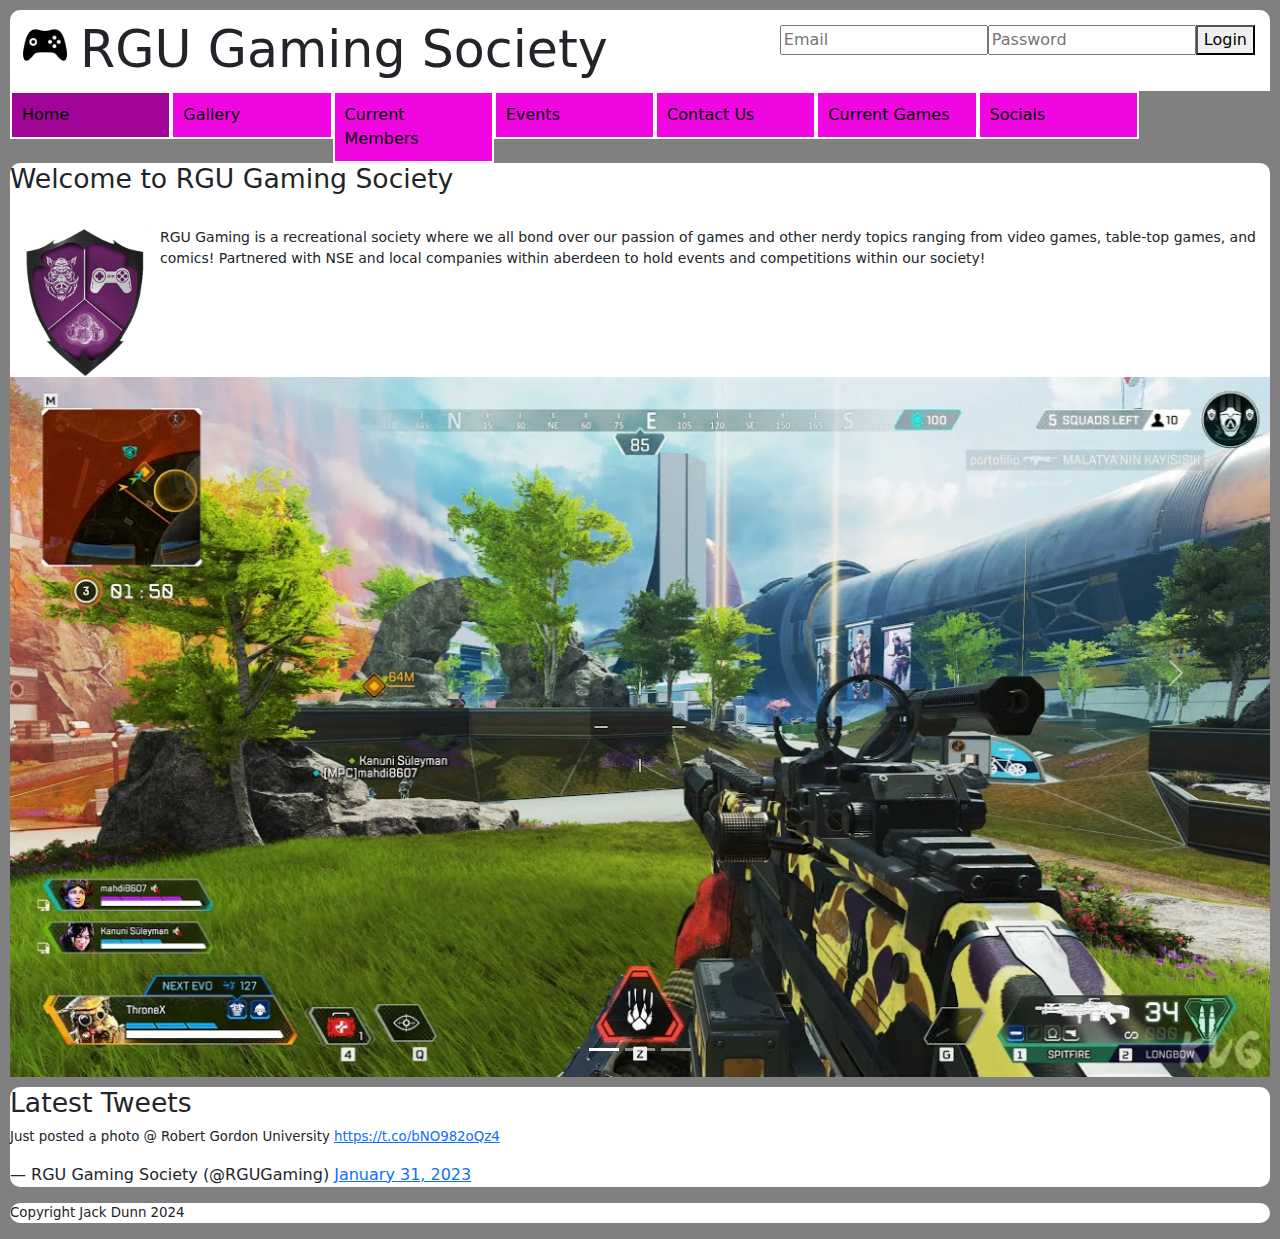
<file: index.html>
<html>
<!--
Threat Model
Threat Source: External
Threat Agent: Human
Threat Intention: Intentional
Threat Motivation: Embarrassment of the society
Threat Impact: Defacement of society website, changing of photos in the photo carousel that could be harmful or inappropriate towards members.
Threat Mitigation: Only the society leader should have access to the tools needed to change the pictures on the home page.
-->

<head>
    <title>Gaming Society</title>
    <link href="https://cdn.jsdelivr.net/npm/bootstrap@5.3.3/dist/css/bootstrap.min.css" rel="stylesheet"
        integrity="sha384-QWTKZyjpPEjISv5WaRU9OFeRpok6YctnYmDr5pNlyT2bRjXh0JMhjY6hW+ALEwIH" crossorigin="anonymous">
    <script src="https://cdn.jsdelivr.net/npm/bootstrap@5.3.3/dist/js/bootstrap.bundle.min.js"
        integrity="sha384-YvpcrYf0tY3lHB60NNkmXc5s9fDVZLESaAA55NDzOxhy9GkcIdslK1eN7N6jIeHz"
        crossorigin="anonymous"></script>
    <link rel="stylesheet" href="css/main.css">
</head>

<body>
    <!-- Logo image and webpage title -->
    <header>
        <img src="images/logo-game-controller-2.png" alt="logo" id="logo" />
        <h1>RGU Gaming Society</h1>

        <!-- Log in form -->
        <form id="login">
            <div class="loginInput">
                <input type="text" name="email" placeholder="Email" />
            </div>

            <div class="loginInput">
                <input type="text" name="password" placeholder="Password" />
            </div>

            <div class="loginInput">
                <button type="button" onclick="login()">Login</button>
            </div>

        </form>

    </header>

    <!-- Navigation bar -->
    <nav>
        <ul>
            <li class="active"><a href="index.html">Home</a></li>
            <li><a href="img_gallery.html">Gallery</a></li>
            <li><a href="current_members.html">Current Members</a></li>
            <li><a href="event_calendar.html">Events</a></li>
            <li><a href="contact_us.html">Contact Us</a></li>
            <li><a href="current_playing.html">Current Games</a></li>
            <li><a href="socials.html">Socials</a></li>
        </ul>
    </nav>

    <main>
        <h3>Welcome to RGU Gaming Society</h3><br>
        <img id="article" src="images/logo.png" alt="Society Logo" />
        <p id="article_text"> RGU Gaming is a recreational society where we all bond over our passion of games and other
            nerdy topics ranging from video games, table-top games, and comics! Partnered with NSE and local companies
            within aberdeen to hold events and competitions within our society!</p>

        <!--Carousel of images on the home page-->
        <div id="carouselExampleIndicators" class="carousel slide" data-bs-ride="carousel">
            <div class="carousel-indicators">
                <button type="button" data-bs-target="#carouselExampleIndicators" data-bs-slide-to="0" class="active"
                    aria-current="true" aria-label="Slide 1"></button>
                <button type="button" data-bs-target="#carouselExampleIndicators" data-bs-slide-to="1"
                    aria-label="Slide 2"></button>
                <button type="button" data-bs-target="#carouselExampleIndicators" data-bs-slide-to="2"
                    aria-label="Slide 3"></button>
            </div>
            <div class="carousel-inner">
                <div class="carousel-item active">
                    <img src="images/maxresdefault.jpg" class="d-block w-100" alt="...">
                </div>
                <div class="carousel-item">
                    <img src="images/Gaming_Palworld_Gameplay_2-1024x576.jpg" class="d-block w-100" alt="...">
                </div>
                <div class="carousel-item">
                    <img src="images/marioworld_650.webp" class="d-block w-100" alt="...">
                </div>
            </div>
            <button class="carousel-control-prev" type="button" data-bs-target="#carouselExampleIndicators"
                data-bs-slide="prev">
                <span class="carousel-control-prev-icon" aria-hidden="true"></span>
                <span class="visually-hidden">Previous</span>
            </button>
            <button class="carousel-control-next" type="button" data-bs-target="#carouselExampleIndicators"
                data-bs-slide="next">
                <span class="carousel-control-next-icon" aria-hidden="true"></span>
                <span class="visually-hidden">Next</span>
            </button>
        </div>

    </main>

    <aside>
        <h3>
            Latest Tweets
        </h3>
        <blockquote class="twitter-tweet">
            <p lang="en" dir="ltr">Just posted a photo @ Robert Gordon University <a
                    href="https://t.co/bNO982oQz4">https://t.co/bNO982oQz4</a></p>&mdash; RGU Gaming Society
            (@RGUGaming) <a href="https://twitter.com/RGUGaming/status/1620457710851342337?ref_src=twsrc%5Etfw">January
                31, 2023</a>
        </blockquote>
        <script async src="https://platform.twitter.com/widgets.js" charset="utf-8"></script>
    </aside>

    <footer>
        <p>
            Copyright Jack Dunn 2024
        </p>
    </footer>
</body>

<script>
    var counter = 2;

    function login() {
        if (counter % 2 == 0) {
            alert("You have been logged in!");
        }
        else {
            alert("You have been logged out!");
        }
        counter += 1;
    }
</script>

</html>
</file>
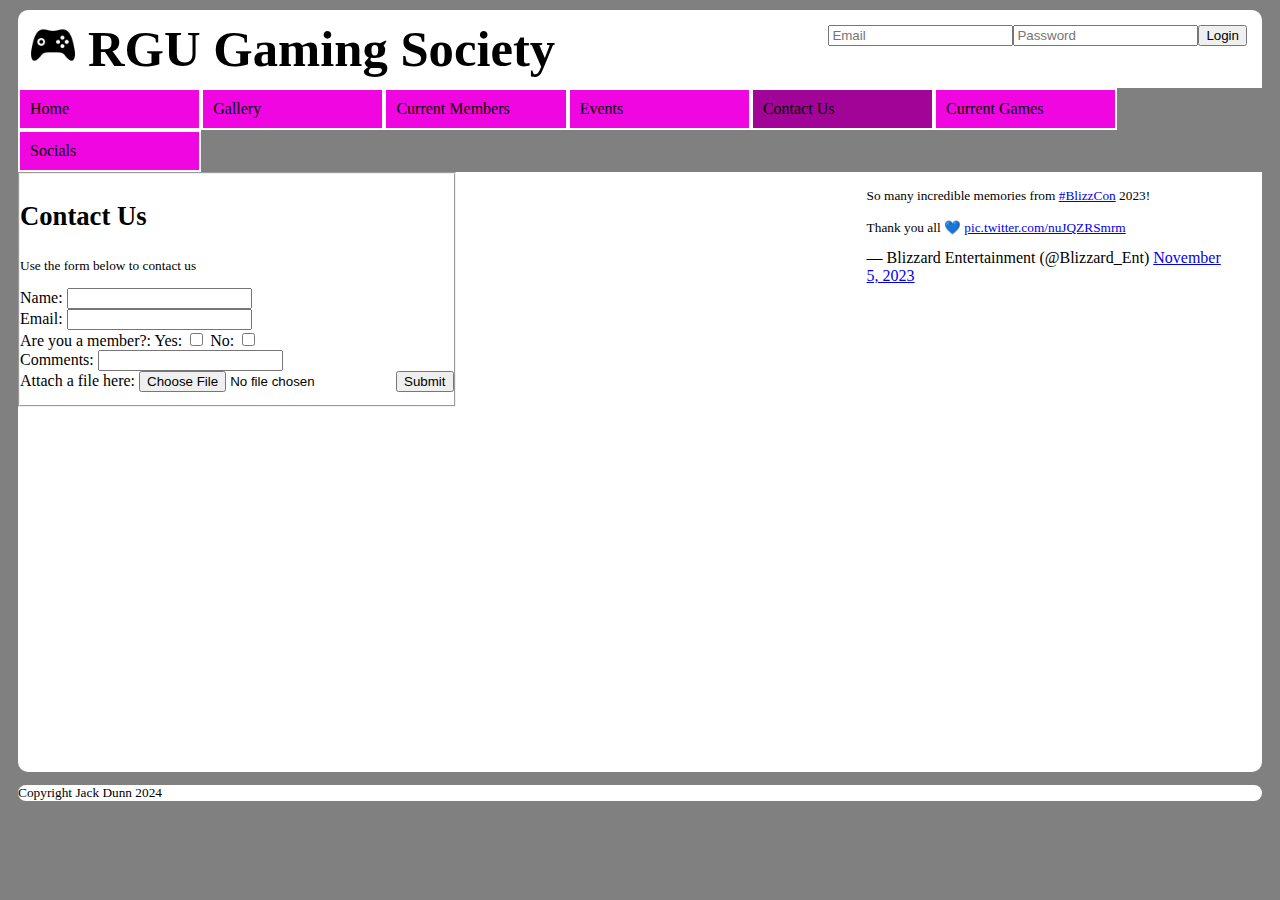
<file: contact_us.html>
<html>

<head>
    <title>Gaming Society</title>
    <link rel="stylesheet" href="css/main.css">
</head>

<body>
    <!-- Logo image and webpage title -->
    <header>
        <img src="images/logo-game-controller-2.png" alt="logo" id="logo" />
        <h1>RGU Gaming Society</h1>

        <!-- Log in form -->
        <form id="login">
            <div class="loginInput">
                <input type="text" name="email" placeholder="Email" />
            </div>

            <div class="loginInput">
                <input type="text" name="password" placeholder="Password" />
            </div>

            <div class="loginInput">
                <button type="button" onclick="login()">Login</button>
            </div>

        </form>

    </header>

    <!-- Navigation bar -->
    <nav>
        <ul>
            <li><a href="index.html">Home</a></li>
            <li><a href="img_gallery.html">Gallery</a></li>
            <li><a href="current_members.html">Current Members</a></li>
            <li><a href="event_calendar.html">Events</a></li>
            <li class="active"><a href="contact_us.html">Contact Us</a></li>
            <li><a href="current_playing.html">Current Games</a></li>
            <li><a href="socials.html">Socials</a></li>
        </ul>
    </nav>

    <main id="cmain">
        <div id="left-col">

            <!-- Contact us form -->
            <form>
                <fieldset>
                    <h3>Contact Us</h3>
                    <p>Use the form below to contact us</p>

                    <label for="name">Name:</label>
                    <input type="text" name="name" value="" /><br />

                    <label for="email">Email:</label>
                    <input type="text" name="email" value="" /><br />

                    <label for="membership">Are you a member?:</label>
                    Yes: <input type="checkbox"> No: <input type="checkbox" /><br />

                    <label for="comments">Comments:</label>
                    <input type="text" name="comments" value="" /><br />

                    <label for="file">Attach a file here:</label>
                    <input type="file" />

                    <button type="button"
                        onclick='document.getElementById("form_outcome").innerHTML="Form has been sent successfully!"'>Submit</button>

                    <div>
                        <p id="form_outcome"></p>
                    </div>

                </fieldset>
            </form>
        </div>
        <div id="right-col">
            <!-- twitter post from blizzard -->
            <blockquote class="twitter-tweet">
                <p lang="en" dir="ltr">So many incredible memories from <a
                        href="https://twitter.com/hashtag/BlizzCon?src=hash&amp;ref_src=twsrc%5Etfw">#BlizzCon</a>
                    2023!<br><br>Thank you all 💙 <a href="https://t.co/nuJQZRSmrm">pic.twitter.com/nuJQZRSmrm</a></p>
                &mdash; Blizzard Entertainment (@Blizzard_Ent) <a
                    href="https://twitter.com/Blizzard_Ent/status/1721010723457802383?ref_src=twsrc%5Etfw">November 5,
                    2023</a>
            </blockquote>
            <script async src="https://platform.twitter.com/widgets.js" charset="utf-8"></script>
        </div>
    </main>

    <aside> </aside>

    <footer>
        <p>
            Copyright Jack Dunn 2024
        </p>
    </footer>
</body>

<script>
    var counter = 2;

    function login() {
        if (counter % 2 == 0) {
            alert("You have been logged in!");
        }
        else {
            alert("You have been logged out!");
        }
        counter += 1;
    }
</script>

</html>
</file>
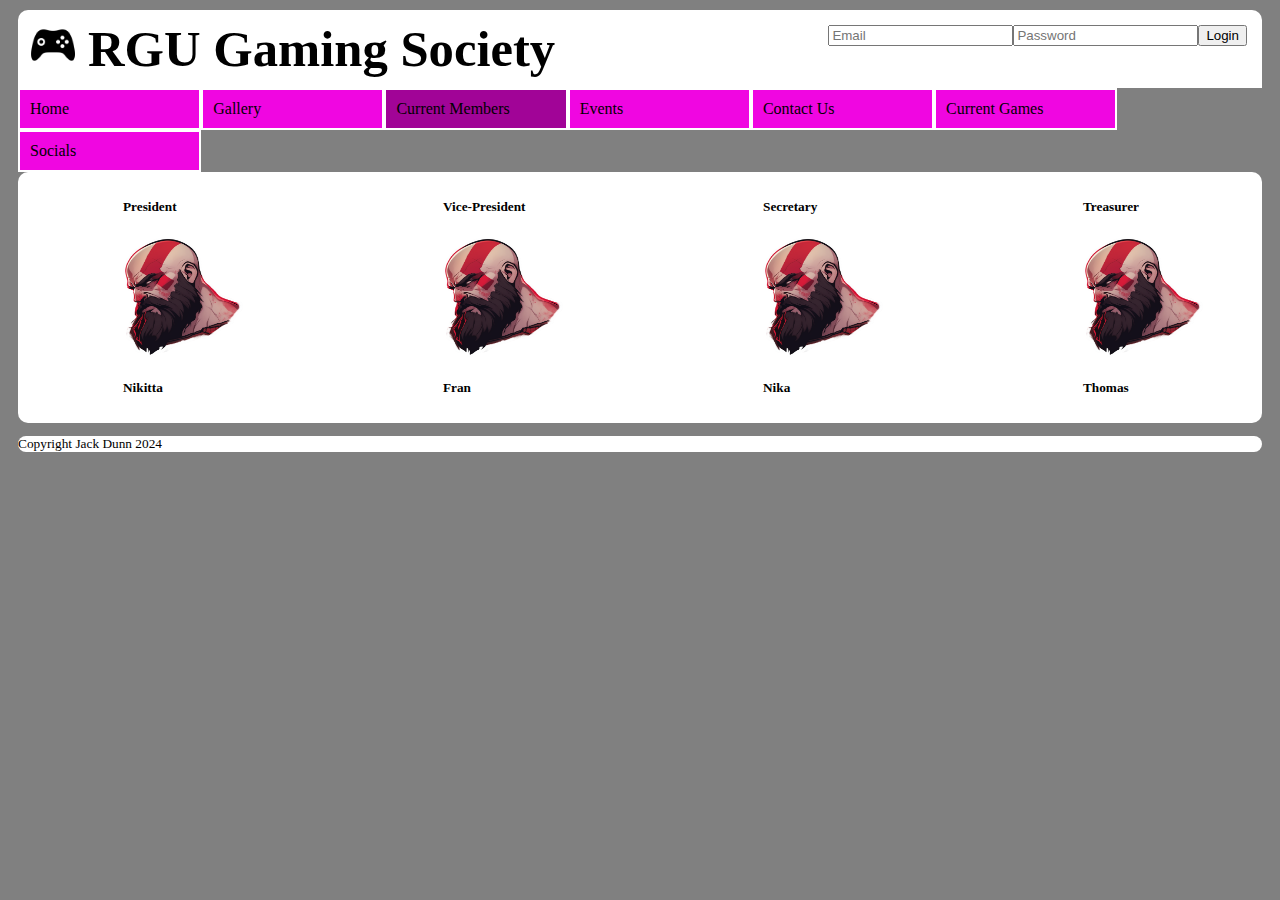
<file: current_members.html>
<html>
<!--
Threat Model
Threat Source: External
Threat Agent: Human
Threat Intention: Intentional
Threat Motivation: Embarrassment of the society
Threat Impact: Defacement of society website, changing of members
images, possible identify theft of members.
Threat Mitigation: Login validation, 2FA in place before member images
can be changed, email updates to members whose images have been changed.
-->

<head>
    <title>Gaming Society</title>
    <link rel="stylesheet" href="css/main.css">
</head>

<body>
    <!-- Logo image and webpage title -->
    <header>
        <img src="images/logo-game-controller-2.png" alt="logo" id="logo" />
        <h1>RGU Gaming Society</h1>

        <!-- Log in form -->
        <form id="login">
            <div class="loginInput">
                <input type="text" name="email" placeholder="Email" />
            </div>

            <div class="loginInput">
                <input type="text" name="password" placeholder="Password" />
            </div>

            <div class="loginInput">
                <button type="button" onclick="login()">Login</button>
            </div>

        </form>

    </header>
    <!-- Navigation bar -->
    <nav>
        <ul>
            <li><a href="index.html">Home</a></li>
            <li><a href="img_gallery.html">Gallery</a></li>
            <li class="active"><a href="current_members.html">Current Members</a></li>
            <li><a href="event_calendar.html">Events</a></li>
            <li><a href="contact_us.html">Contact Us</a></li>
            <li><a href="current_playing.html">Current Games</a></li>
            <li><a href="socials.html">Socials</a></li>
        </ul>
    </nav>

    <main>
        <div class="container">
            <div class="row">

                <div class="col-sm" id="memberColumn">

                    <h5>President</h5>
                    <img src="images/god-of-war-brutal-kratos-sticker.png" class="rounded-circle massie-hovering"
                        width="120" height="120" preserveAspectRatio="xMidYMid slice" style="overflow:hidden"
                        alt="Kratos from god of war">
                    <h5>Nikitta</h5>

                </div>

                <div class="col-sm" id="memberColumn">

                    <h5>Vice-President</h5>
                    <img src="images/god-of-war-brutal-kratos-sticker.png" class="rounded-circle massie-hovering"
                        width="120" height="120" preserveAspectRatio="xMidYMid slice" style="overflow:hidden"
                        alt="Kratos from god of war">
                    <h5>Fran</h5>

                </div>

                <div class="col-sm" id="memberColumn">

                    <h5>Secretary</h5>
                    <img src="images/god-of-war-brutal-kratos-sticker.png" class="rounded-circle massie-hovering"
                        width="120" height="120" preserveAspectRatio="xMidYMid slice" style="overflow:hidden"
                        alt="Kratos from god of war">
                    <h5>Nika</h5>

                </div>

                <div class="col-sm" id="memberColumn">

                    <h5>Treasurer</h5>
                    <img src="images/god-of-war-brutal-kratos-sticker.png" class="rounded-circle massie-hovering"
                        width="120" height="120" preserveAspectRatio="xMidYMid slice" style="overflow:hidden"
                        alt="Kratos from god of war">
                    <h5>Thomas</h5>

                </div>

                <div class="col-sm" id="memberColumn">

                    <h5>Tabletop Manager</h5>
                    <img src="images/god-of-war-brutal-kratos-sticker.png" class="rounded-circle massie-hovering"
                        width="120" height="120" preserveAspectRatio="xMidYMid slice" style="overflow:hidden"
                        alt="Kratos from god of war">
                    <h5>Blair</h5>

                </div>
            </div>
        </div>
    </main>

    <aside> </aside>

    <footer>
        <p>
            Copyright Jack Dunn 2024
        </p>
    </footer>
</body>

<script>
    var counter = 2;

    function login() {
        if (counter % 2 == 0) {
            alert("You have been logged in!");
        }
        else {
            alert("You have been logged out!");
        }
        counter += 1;
    }
</script>

</html>
</file>
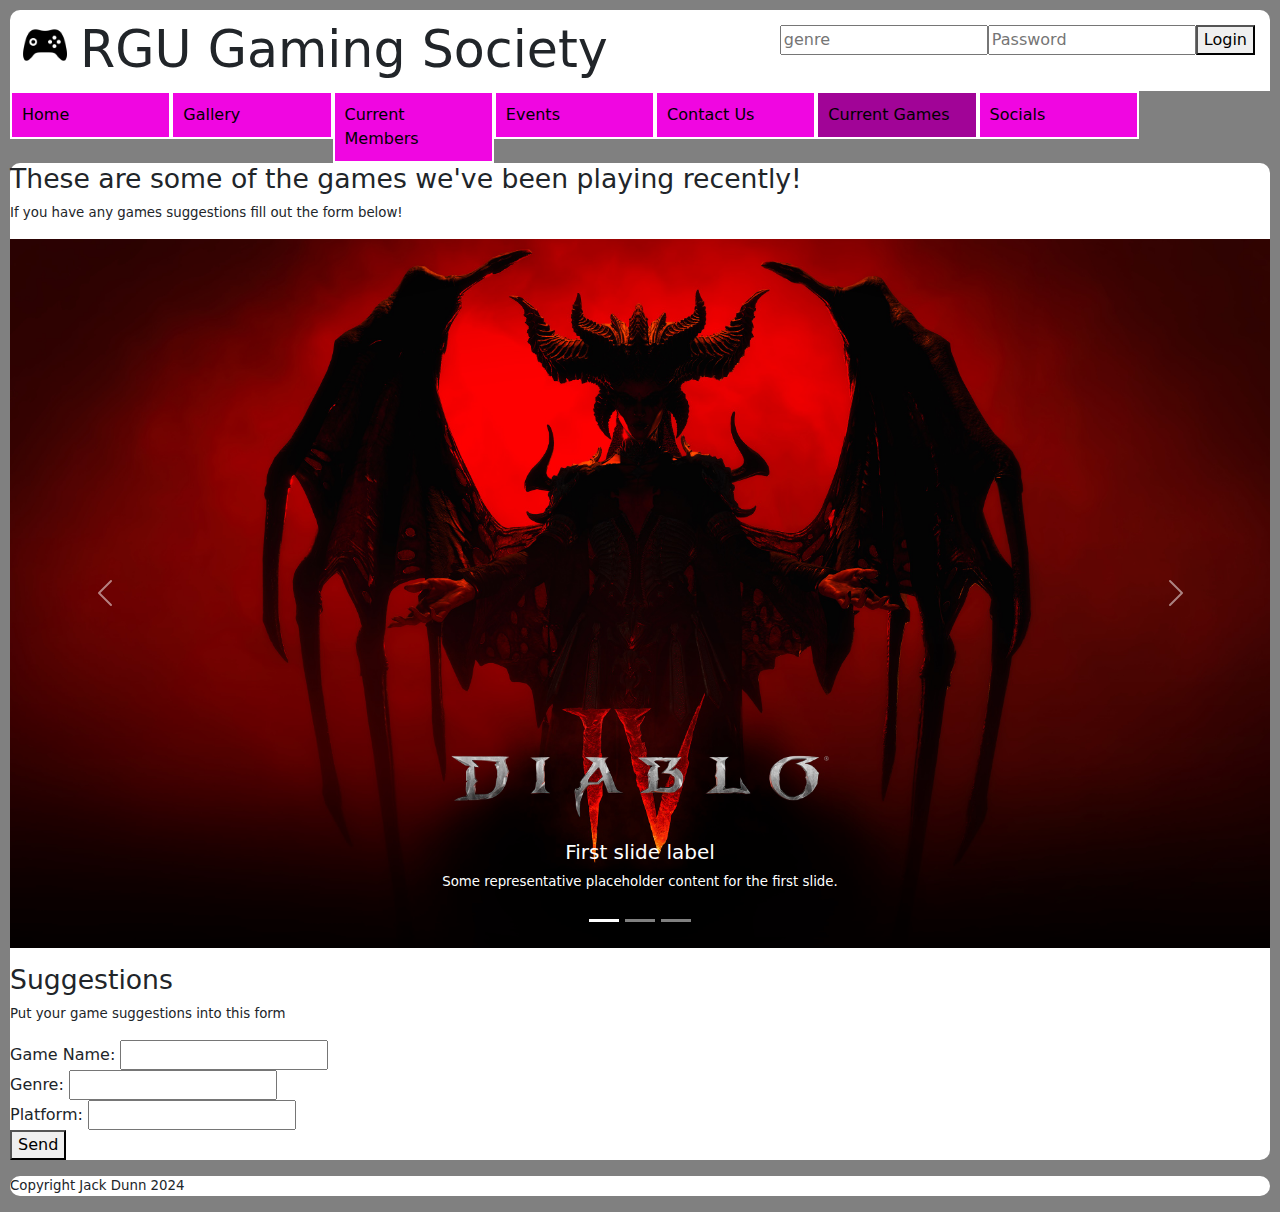
<file: current_playing.html>
<html>

<head>
    <title>Gaming Society</title>
    <link href="https://cdn.jsdelivr.net/npm/bootstrap@5.3.3/dist/css/bootstrap.min.css" rel="stylesheet"
        integrity="sha384-QWTKZyjpPEjISv5WaRU9OFeRpok6YctnYmDr5pNlyT2bRjXh0JMhjY6hW+ALEwIH" crossorigin="anonymous">
    <script src="https://cdn.jsdelivr.net/npm/bootstrap@5.3.3/dist/js/bootstrap.bundle.min.js"
        integrity="sha384-YvpcrYf0tY3lHB60NNkmXc5s9fDVZLESaAA55NDzOxhy9GkcIdslK1eN7N6jIeHz"
        crossorigin="anonymous"></script>
    <link rel="stylesheet" href="css/main.css">
</head>

<body>
    <header>
        <img src="images/logo-game-controller-2.png" alt="logo" id="logo" />
        <h1>RGU Gaming Society</h1>

        <!-- Log in form -->
        <form id="login">
            <div class="loginInput">
                <input type="text" name="genre" placeholder="genre" />
            </div>

            <div class="loginInput">
                <input type="text" name="password" placeholder="Password" />
            </div>

            <div class="loginInput">
                <button type="button" onclick="login()">Login</button>
            </div>

        </form>

    </header>

    <nav>
        <ul>
            <li><a href="index.html">Home</a></li>
            <li><a href="img_gallery.html">Gallery</a></li>
            <li><a href="current_members.html">Current Members</a></li>
            <li><a href="event_calendar.html">Events</a></li>
            <li><a href="contact_us.html">Contact Us</a></li>
            <li class="active"><a href="current_playing.html">Current Games</a></li>
            <li><a href="socials.html">Socials</a></li>
        </ul>
    </nav>

    <main>
        <h3> These are some of the games we've been playing recently! </h3>
        <p> If you have any games suggestions fill out the form below! </p>

        <!-- carousel of games that are currently being played -->
        <div id="carouselExampleCaptions" class="carousel slide" data-bs-ride="carousel">
            <div class="carousel-indicators">
                <button type="button" data-bs-target="#carouselExampleCaptions" data-bs-slide-to="0" class="active"
                    aria-current="true" aria-label="Slide 1"></button>
                <button type="button" data-bs-target="#carouselExampleCaptions" data-bs-slide-to="1"
                    aria-label="Slide 2"></button>
                <button type="button" data-bs-target="#carouselExampleCaptions" data-bs-slide-to="2"
                    aria-label="Slide 3"></button>
            </div>
            <div class="carousel-inner">
                <div class="carousel-item active">
                    <img src="images/diablo.jpeg" class="d-block w-100" alt="...">
                    <div class="carousel-caption d-none d-md-block">
                        <h5>First slide label</h5>
                        <p>Some representative placeholder content for the first slide.</p>
                    </div>
                </div>
                <div class="carousel-item">
                    <img src="images/tekken-8-standard-key-art-horizontal-071823.webp" class="d-block w-100" alt="...">
                    <div class="carousel-caption d-none d-md-block">
                        <h5>Second slide label</h5>
                        <p>Some representative placeholder content for the second slide.</p>
                    </div>
                </div>
                <div class="carousel-item">
                    <img src="images/MW3.jpeg" class="d-block w-100" alt="...">
                    <div class="carousel-caption d-none d-md-block">
                        <h5>Third slide label</h5>
                        <p>Some representative placeholder content for the third slide.</p>
                    </div>
                </div>
            </div>
            <!-- controls to go the next photo and previous in the carousel -->
            <button class="carousel-control-prev" type="button" data-bs-target="#carouselExampleCaptions"
                data-bs-slide="prev">
                <span class="carousel-control-prev-icon" aria-hidden="true"></span>
                <span class="visually-hidden">Previous</span>
            </button>
            <button class="carousel-control-next" type="button" data-bs-target="#carouselExampleCaptions"
                data-bs-slide="next">
                <span class="carousel-control-next-icon" aria-hidden="true"></span>
                <span class="visually-hidden">Next</span>
            </button>
        </div>

        <p></p>

        <!-- form to input game suggestions -->
        <form>
            <h3>Suggestions</h3>
            <p>Put your game suggestions into this form</p>

            <label for="game-name">Game Name:</label>
            <input type="text" name="game-name" value="" /><br />

            <label for="genre">Genre:</label>
            <input type="text" name="genre" value="" /><br />

            <label for="platform">Platform:</label>
            <input type="text" name="platform" value="" /><br />

            <button type="button" onclick="suggestions()">Send</button>

            <div>
                <p id="form_outcome"></p>
            </div>
        </form>
    </main>

    <footer>
        <p>
            Copyright Jack Dunn 2024
        </p>
    </footer>
</body>

<script>
    var counter = 2;

    function login() {
        if (counter % 2 == 0) {
            alert("You have been logged in!");
        }
        else {
            alert("You have been logged out!");
        }
        counter += 1;
    }
</script>

<script>
    function suggestions() {
        alert("Your suggestion has been sent successfully!")
    }
</script>

</html>
</file>
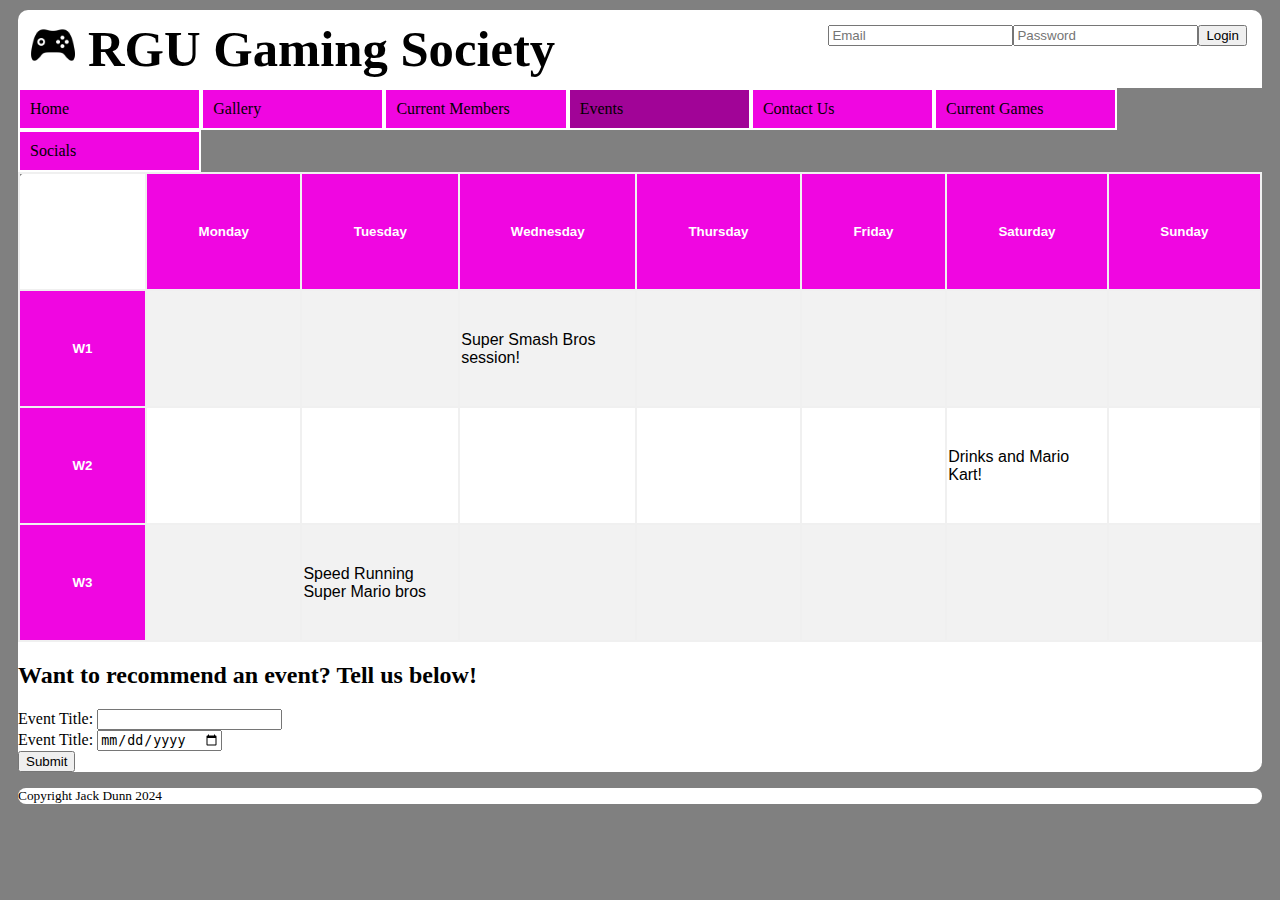
<file: event_calendar.html>
<html>

<head>
    <title>Gaming Society</title>
    <link rel="stylesheet" href="css/main.css">
</head>

<body>
    <!-- Logo image and webpage title -->
    <header>
        <img src="images/logo-game-controller-2.png" alt="logo" id="logo" />
        <h1>RGU Gaming Society</h1>

        <!-- Log in form -->
        <form id="login">
            <div class="loginInput">
                <input type="text" name="email" placeholder="Email" />
            </div>

            <div class="loginInput">
                <input type="text" name="password" placeholder="Password" />
            </div>

            <div class="loginInput">
                <button type="button" onclick="login()">Login</button>
            </div>

        </form>

    </header>

    <!-- Navigation bar -->
    <nav>
        <ul>
            <li><a href="index.html">Home</a></li>
            <li><a href="img_gallery.html">Gallery</a></li>
            <li><a href="current_members.html">Current Members</a></li>
            <li class="active"><a href="event_calendar.html">Events</a></li>
            <li><a href="contact_us.html">Contact Us</a></li>
            <li><a href="current_playing.html">Current Games</a></li>
            <li><a href="socials.html">Socials</a></li>
        </ul>
    </nav>

    <main>
        <div>
            <!--Table for events-->
            <table>
                <tr>
                    <td></td>
                    <th>Monday</th>
                    <th>Tuesday</th>
                    <th>Wednesday</th>
                    <th>Thursday</th>
                    <th>Friday</th>
                    <th>Saturday</th>
                    <th>Sunday</th>
                </tr>
                <tr>
                    <th>W1</th>
                    <td></td>
                    <td></td>
                    <td>Super Smash Bros session!</td>
                    <td></td>
                    <td></td>
                    <td></td>
                    <td></td>
                </tr>
                <tr>
                    <th>W2</th>
                    <td></td>
                    <td></td>
                    <td></td>
                    <td></td>
                    <td></td>
                    <td>Drinks and Mario Kart!</td>
                    <td></td>
                </tr>
                <tr>
                    <th>W3</th>
                    <td></td>
                    <td>Speed Running Super Mario bros</td>
                    <td></td>
                    <td></td>
                    <td></td>
                    <td></td>
                    <td></td>
                </tr>
            </table>
        </div>

        <div>
            <h2>Want to recommend an event? Tell us below!</h2>

            <form name="event">
                <label for="event_title">Event Title:</label>
                <input type="text" name="event_title" value="" /><br />

                <label for="event_date">Event Title:</label>
                <input type="date" name="event_date" value="" /><br />

                <button type="button" onclick="submit_event()">Submit</button>
            </form>

        </div>
    </main>

    <aside> </aside>

    <footer>
        <p>
            Copyright Jack Dunn 2024
        </p>
    </footer>
</body>

<script>
    var counter = 2;

    function login() {
        if (counter % 2 == 0) {
            alert("You have been logged in!");
        }
        else {
            alert("You have been logged out!");
        }
        counter += 1;
    }
</script>

<script>
    function submit_event() {
        var title = document.forms["event"]["event_title"].value;
        var date = document.forms["event"]["event_date"].value;
        if (title == "") {
            alert("An event must have a title");
        }
        else {
            if (date.length == 0) {
                alert("An event must have a date");
            }
            else {
                alert("Event submitted! The society will contact you soon!");
            }
        }
    }
</script>

</html>
</file>
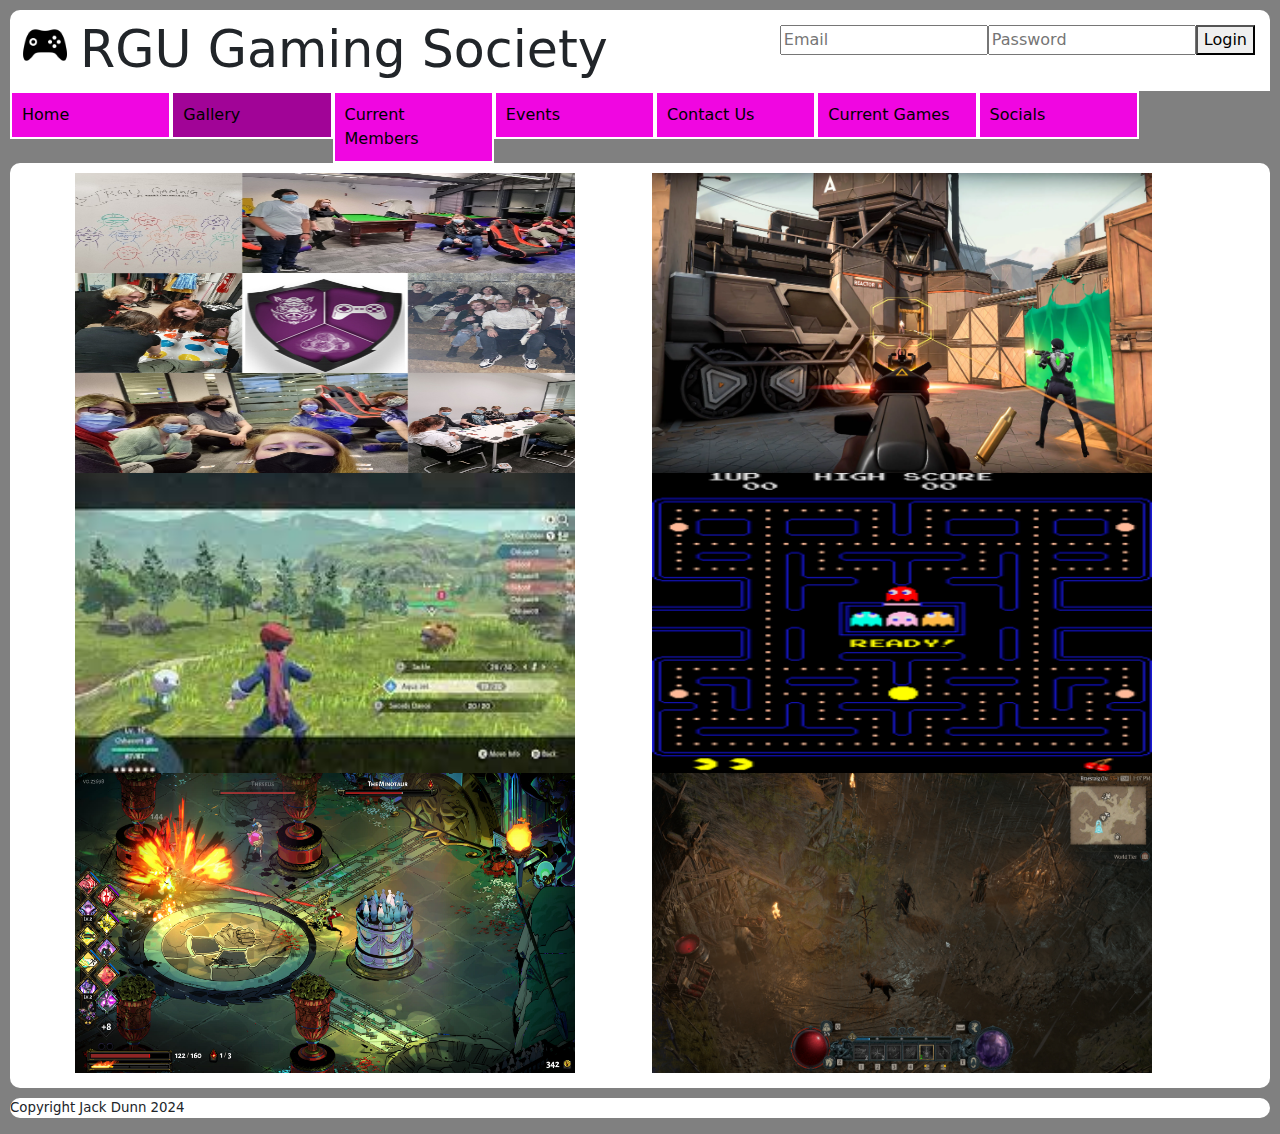
<file: img_gallery.html>
<html>
<!--
Threat Model
Threat Source: External
Threat Agent: Human
Threat Intention: Intentional
Threat Motivation: Embarrassment of the society
Threat Impact: Defacement of society website, innapropreite images could be uploaded.
Threat Mitigation: Login validation, 2FA in place before images can be changed, the society leader should be able to approve and disapprove of images before being uploaded to the website.
-->

<head>
    <title>Gaming Society</title>
    <link href="https://cdn.jsdelivr.net/npm/bootstrap@5.3.3/dist/css/bootstrap.min.css" rel="stylesheet"
        integrity="sha384-QWTKZyjpPEjISv5WaRU9OFeRpok6YctnYmDr5pNlyT2bRjXh0JMhjY6hW+ALEwIH" crossorigin="anonymous">
    <script src="https://cdn.jsdelivr.net/npm/bootstrap@5.3.3/dist/js/bootstrap.bundle.min.js"
        integrity="sha384-YvpcrYf0tY3lHB60NNkmXc5s9fDVZLESaAA55NDzOxhy9GkcIdslK1eN7N6jIeHz"
        crossorigin="anonymous"></script>
    <link rel="stylesheet" href="css/main.css">
</head>

<body>
    <!-- Logo image and webpage title -->
    <header>
        <img src="images/logo-game-controller-2.png" alt="logo" id="logo" />
        <h1>RGU Gaming Society</h1>

        <!-- Log in form -->
        <form id="login">
            <div class="loginInput">
                <input type="text" name="email" placeholder="Email" />
            </div>

            <div class="loginInput">
                <input type="text" name="password" placeholder="Password" />
            </div>

            <div class="loginInput">
                <button type="button" onclick="login()">Login</button>
            </div>

        </form>

    </header>

    <!-- Navigation bar -->
    <nav>
        <ul>
            <li><a href="index.html">Home</a></li>
            <li class="active"><a href="img_gallery.html">Gallery</a></li>
            <li><a href="current_members.html">Current Members</a></li>
            <li><a href="event_calendar.html">Events</a></li>
            <li><a href="contact_us.html">Contact Us</a></li>
            <li><a href="current_playing.html">Current Games</a></li>
            <li><a href="socials.html">Socials</a></li>
        </ul>
    </nav>

    <main>
        <!-- how the images were split up into 2 collumns -->
        <div id="img-gallery" class="container">
            <div class="row">
                <div class="col-sm">
                    <img id="img-gallery1" src="images/Collage_2022-09-14_13_58_12.jpg" class="gallery-img"
                        alt="collage of photos from the society" />
                </div>
                <div class="col-sm">
                    <img id="img-gallery1" src="images/Cul-Reveal_ReactorA_VALORANT.webp" class="gallery-img"
                        alt="gameplay from valorant" />
                </div>
                <div class="col-sm">
                    <img id="img-gallery1" src="images/download.jpeg" class="gallery-img"
                        alt="gameplay from pokemon legends arcues" />
                </div>
                <div class="col-sm">
                    <img id="img-gallery1" src="images/Pac-man.png" class="gallery-img" alt="photo from pac-man" />
                </div>
                <div class="col-sm">
                    <img id="img-gallery1" src="images/hades_09-dec-2019_01.jpg" class="gallery-img"
                        alt="gameplay from hades" />
                </div>
                <div class="col-sm">
                    <img id="img-gallery1" src="images/diablo4review16.jpg" class="gallery-img"
                        alt="gameplay from diable IV" />
                </div>
            </div>
        </div>
    </main>

    <aside> </aside>

    <footer>
        <p>
            Copyright Jack Dunn 2024
        </p>
    </footer>

    <script>
        document.getElementById("img-gallery1").addEventListener("mouseover", highlight);
        document.getElementById("img-gallery1").addEventListener("mouseout", delight);
        function highlight() {
            document.getElementById("img-gallery1").style = "border: solid blue 2px;"
        }
        function delight() {
            document.getElementById("img-gallery1").style = "border: none;"
        }
    </script>
</body>

<script>
    var counter = 2;

    function login() {
        if (counter % 2 == 0) {
            alert("You have been logged in!");
        }
        else {
            alert("You have been logged out!");
        }
        counter += 1;
    }
</script>

</html>
</file>
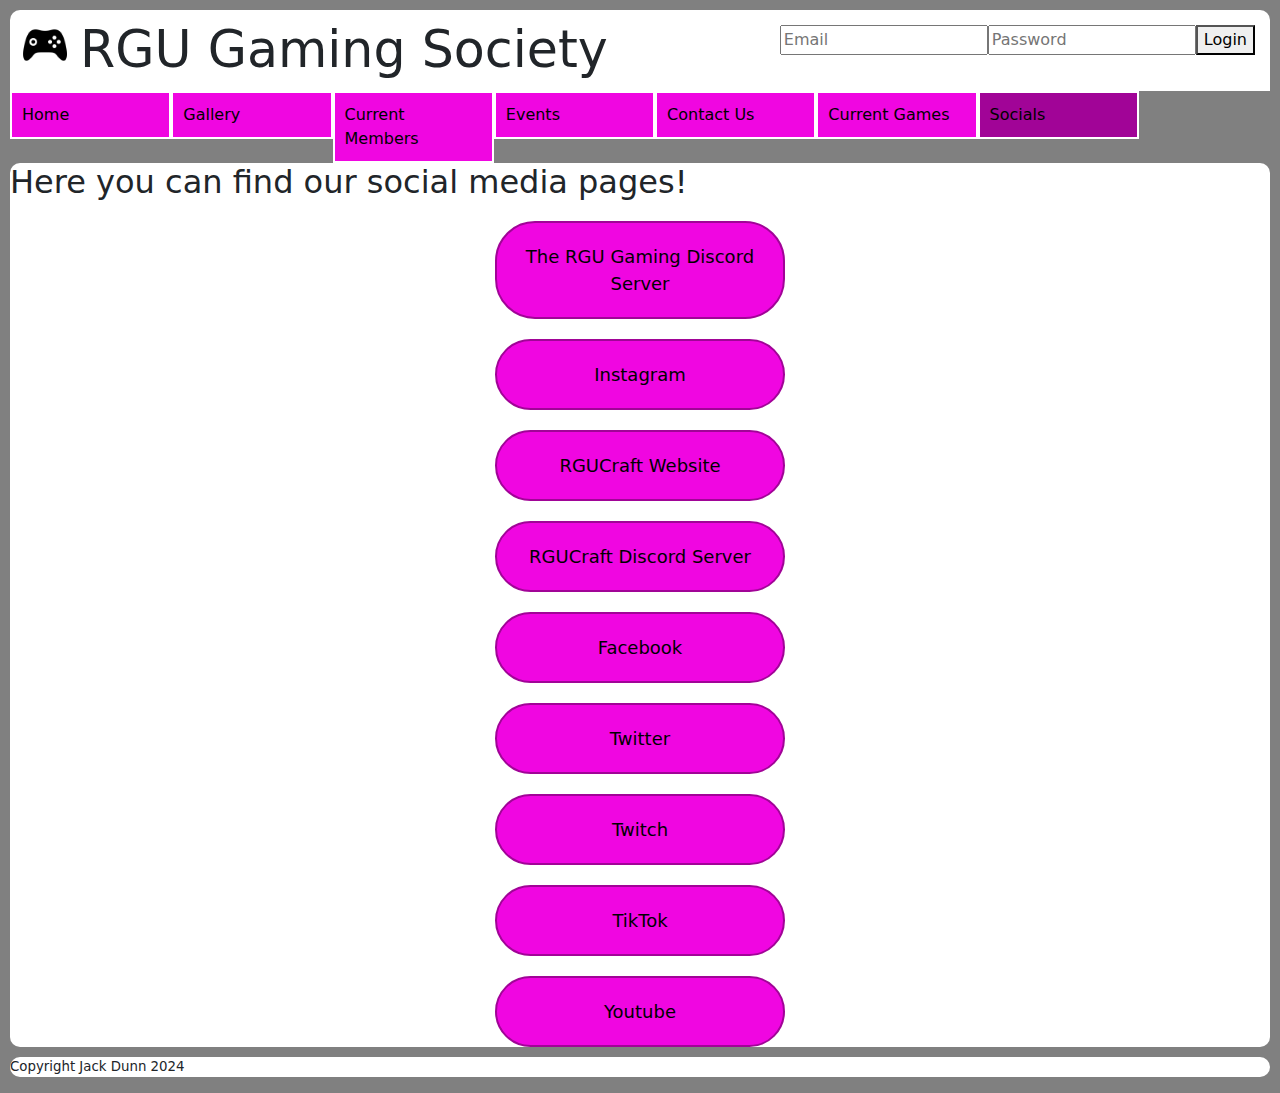
<file: socials.html>
<html>
<!-- https://www.youtube.com/watch?v=lHSYKNeWtWk&ab_channel=SoftwareSage 
    The video I used to help me with the layout of the social media links-->

<head>
    <title>Gaming Society</title>
    <link href="https://cdn.jsdelivr.net/npm/bootstrap@5.3.3/dist/css/bootstrap.min.css" rel="stylesheet"
        integrity="sha384-QWTKZyjpPEjISv5WaRU9OFeRpok6YctnYmDr5pNlyT2bRjXh0JMhjY6hW+ALEwIH" crossorigin="anonymous">
    <script src="https://cdn.jsdelivr.net/npm/bootstrap@5.3.3/dist/js/bootstrap.bundle.min.js"
        integrity="sha384-YvpcrYf0tY3lHB60NNkmXc5s9fDVZLESaAA55NDzOxhy9GkcIdslK1eN7N6jIeHz"
        crossorigin="anonymous"></script>
    <link rel="stylesheet" href="css/main.css">
    <link rel="stylesheet" href="https://cdnjs.cloudflare.com/ajax/libs/font-awesome/4.7.0/css/font-awesome.min.css">
</head>

<body>
    <header>
        <img src="images/logo-game-controller-2.png" alt="logo" id="logo" />
        <h1>RGU Gaming Society</h1>

        <!-- Log in form -->
        <form id="login">
            <div class="loginInput">
                <input type="text" name="email" placeholder="Email" />
            </div>

            <div class="loginInput">
                <input type="text" name="password" placeholder="Password" />
            </div>

            <div class="loginInput">
                <button type="button" onclick="login()">Login</button>
            </div>

        </form>

    </header>

    <nav>
        <ul>
            <li><a href="index.html">Home</a></li>
            <li><a href="img_gallery.html">Gallery</a></li>
            <li><a href="current_members.html">Current Members</a></li>
            <li><a href="event_calendar.html">Events</a></li>
            <li><a href="contact_us.html">Contact Us</a></li>
            <li><a href="current_playing.html">Current Games</a></li>
            <li class="active"><a href="socials.html">Socials</a></li>
        </ul>
    </nav>

    <!--The list of social media links-->
    <main class="social">
        <h2>Here you can find our social media pages!</h2>

        <a href="https://discord.com/invite/qYMaUa8DRK" class="links">
            The RGU Gaming Discord Server
        </a>

        <a href="https://www.instagram.com/rgugaming/" class="links">
            Instagram
        </a>

        <a href="https://rgucraft.uk/" class="links">
            RGUCraft Website
        </a>

        <a href="https://discord.com/invite/rTQn3Xnq" class="links">
            RGUCraft Discord Server
        </a>

        <a href="https://www.facebook.com/rgugaming/" class="links">
            Facebook
        </a>

        <a href="https://twitter.com/rgugaming" class="links">
            Twitter
        </a>

        <a href="https://www.twitch.tv/rgugaming" class="links">
            Twitch
        </a>

        <a href="https://www.tiktok.com/@rgugaming" class="links">
            TikTok
        </a>

        <a href="https://www.youtube.com/channel/UCHOft5Zw_RRBXtI4ykPiDGA" class="links">
            Youtube
        </a>

    </main>

    <footer>
        <p>
            Copyright Jack Dunn 2024
        </p>
    </footer>
</body>

<script>
    var counter = 2;

    function login() {
        if (counter % 2 == 0) {
            alert("You have been logged in!");
        }
        else {
            alert("You have been logged out!");
        }
        counter += 1;
    }
</script>

</html>
</file>
<file: css/main.css>
body {
    background-color: grey;
}

header {
    background-color: white;
    border-top-left-radius: 10px;
    border-top-right-radius: 10px;
    padding: 10px;
    margin: 10px;
    margin-bottom: 0px;
}

h1+h2+h3+h4+h5+h6+p {
    font-family: Verdana, Geneva, Tahoma, sans-serif;
    color: black;
}

h1 {
    font-size: 38pt;
    border-radius: 10px;
    display: inline;
}

h3 {
    font-size: 20pt;
}

p {
    font-size: 10pt;
}

main {
    background-color: white;
    margin-left: 10px;
    margin-right: 10px;
    border-radius: 10px;
}

aside {
    background-color: white;
    border-radius: 10px;
    margin: 10px;
}

footer {
    background-color: white;
    border-radius: 10px;
    margin: 10px;
}

nav {
    margin-left: 10px;
    margin-right: 10px;
}




nav ul {
    margin: 0;
    padding: 0;
    overflow: hidden;
}

nav li {
    border: 2px solid white;
    background-color: #f006e1;
    list-style-type: none;
    float: left;
    width: 12.8%;
    padding: 10px;
}

nav li a {
    color: black;
    text-align: center;
    text-decoration: none;
}

Nav li:hover {
    background-color: #fb60f1;
}

.active {
    background-color: #a10497;
}




table {
    font-family: Verdana, Geneva, Tahoma, sans-serif;
    border-collapse: collapse;
}

table td {
    height: 100px;
    width: 190px;
}

table td,
table th {
    border: 2px solid #f0f0f0;
}

Table tr:nth-child(even) {
    background-color: #f2f2f2;
}

Table tr:hover {
    background-color: grey;
}

Table th {
    background-color: #f006e1;
    color: white;

    text-align: center;
    font-size: 10pt;

    padding: 50px;
}


#logo {
    height: 50px;
    width: 50px;
    float: left;
    margin-right: 10px;
}




fieldset {
    margin: 0px;
    padding: 0;
    overflow: hidden;
    float: left;
    background-color: white;
}

#left-col {
    float: left;
    width: 60%;
    background-color: white;
}

#right-col {
    float: right;
    width: 35%;
    background-color: white;
}

#cmain {
    height: 600px;
}

.gallery-image {
    width: 100%;
}

#img-gallery {
    padding-top: 10px;
}

#img-gallery .row {
    margin-bottom: 10px;
}

#img-gallery img {
    width: 500px;
    height: 300px;
}

.row {
    display: flex;
}

.container {
    flex: 20%;
    padding: 5px;
}

#memberColumn {
    padding-left: 100px;
    padding-right: 100px;
}

#login {
    float: right;
    padding: 5px;
}

.loginInput {
    float: left;
}

#carouselExampleIndicators img {
    height: 700;
}

.links {
    text-align: center;
    margin-top: 20px;
    border: 1px solid #a10497;
    background-color: #f006e1;
    border-width: 2px;
    padding: 20px;

    width: 290px;
    display: block;
    margin-left: auto;
    margin-right: auto;

    border-radius: 40px;

    font-size: 18px;
}

.social a {
    text-decoration: none;

    color: black;
    transition: color 1s;
}

.social a:hover {
    color: white;

    background-color: #a10497;
}

#article {
    float: left;
    vertical-align: middle;

    width: 150px;
    height: 150px;
}

#article_text {
    font-size: 14px;

    vertical-align: middle;
    display: inline;
}
</file>
